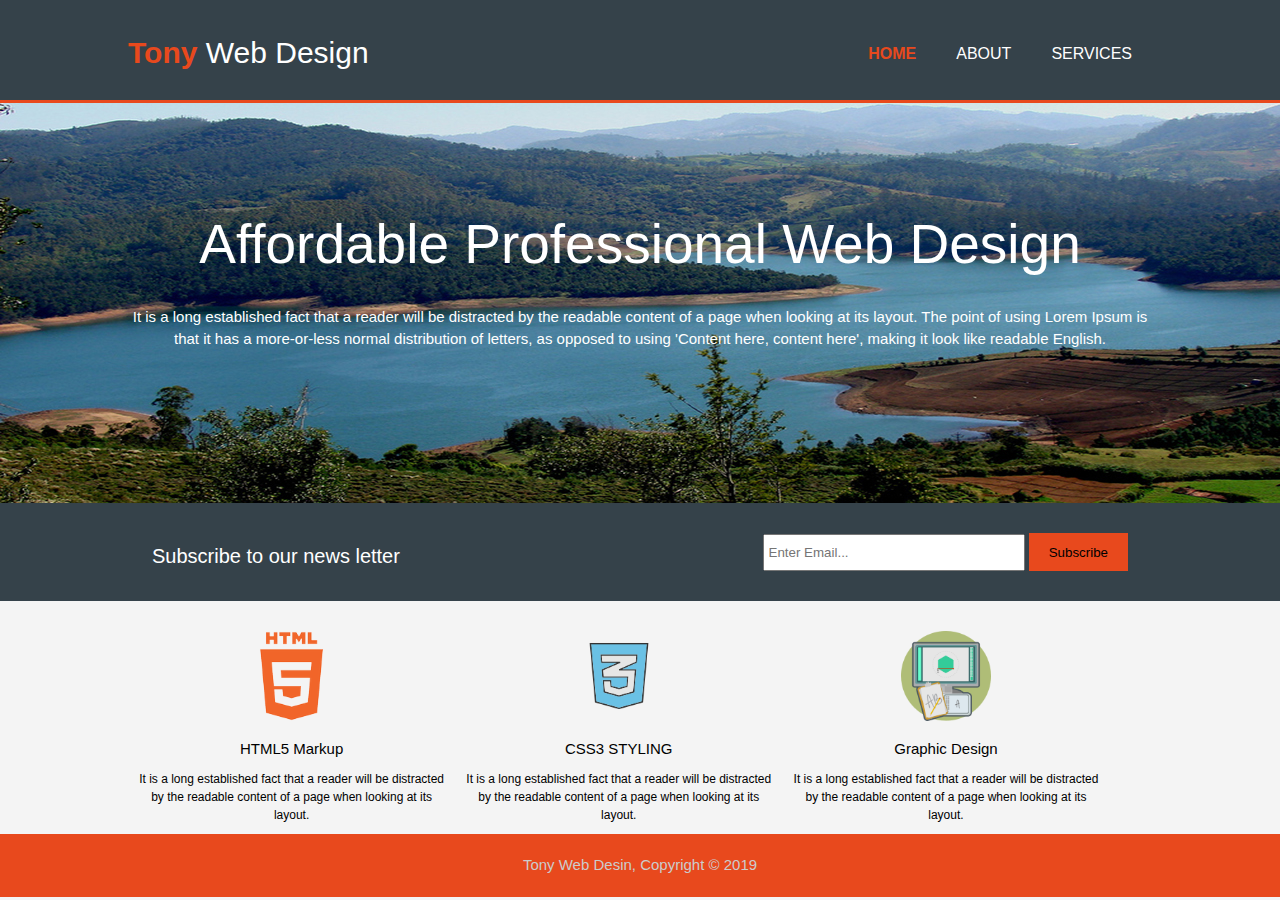
<file: prohtml/index.html>
<!doctype html>
<html>

<head>
  <title>Acme Web Page</title>
  <meta charset="utf-8">
  <meta name ="viewport" content="width=device-width,initial-scale=1">
  <link rel="stylesheet" href="../procss/reset.css">
  <link rel="stylesheet" href="../procss/index.css">
</head>
<body>
  <header>
      <div class="container">
        <div id="logo">
          <h1><span class="highlight">Tony</span> Web Design</h1>
          </div>
          <nav>
            <ul>
              <li class="current"><a href="index.html">Home</a></li>
                <li><a href="about.html">About</a></li>
                  <li><a href="service.html">Services</a></li>
                    </ul>
                    </nav>
                      </div>
                </header>
    <section id="showcase">
      <div class="container">
        <h1>Affordable Professional Web Design</h1>
        <p>It is a long established fact that a reader will be distracted by the readable content of a page when looking at its layout. The point of using Lorem Ipsum is that it has a more-or-less normal distribution of letters, as opposed to using 'Content here, content here', making it look like readable English. </p>
        </div>
      </section>
          <section id="newsletter">
          <div class="container">
            <h1>Subscribe to our news letter</h1>
            <form>
              <input type="email" placeholder="Enter Email...">
              <button type="submit" class="button1">Subscribe</button>
              </form>
              </div>
              </section>
              <section id="boxes">
              <div class="container">
                <div class="box">
                <img src="../proimages/html.png">
               <h3>HTML5 Markup</h3>
                <p>It is a long established fact that a reader will be distracted by the readable content of a page when looking at its layout.</p>
                </div>
                <div class="box">
                <img src="../proimages/css.png">
               <h3>CSS3 STYLING</h3>
                <p>It is a long established fact that a reader will be distracted by the readable content of a page when looking at its layout.</p>
                </div>
                <div class="box">
                <img src="../proimages/graphic.png">
               <h3>Graphic Design</h3>
                <p>It is a long established fact that a reader will be distracted by the readable content of a page when looking at its layout.</p>
                </div>
                </div>
                      </section>
                      <footer>
                        <p>Tony Web Desin, Copyright &copy; 2019</p>
                      </footer>
    </body>
    </html>
</file>
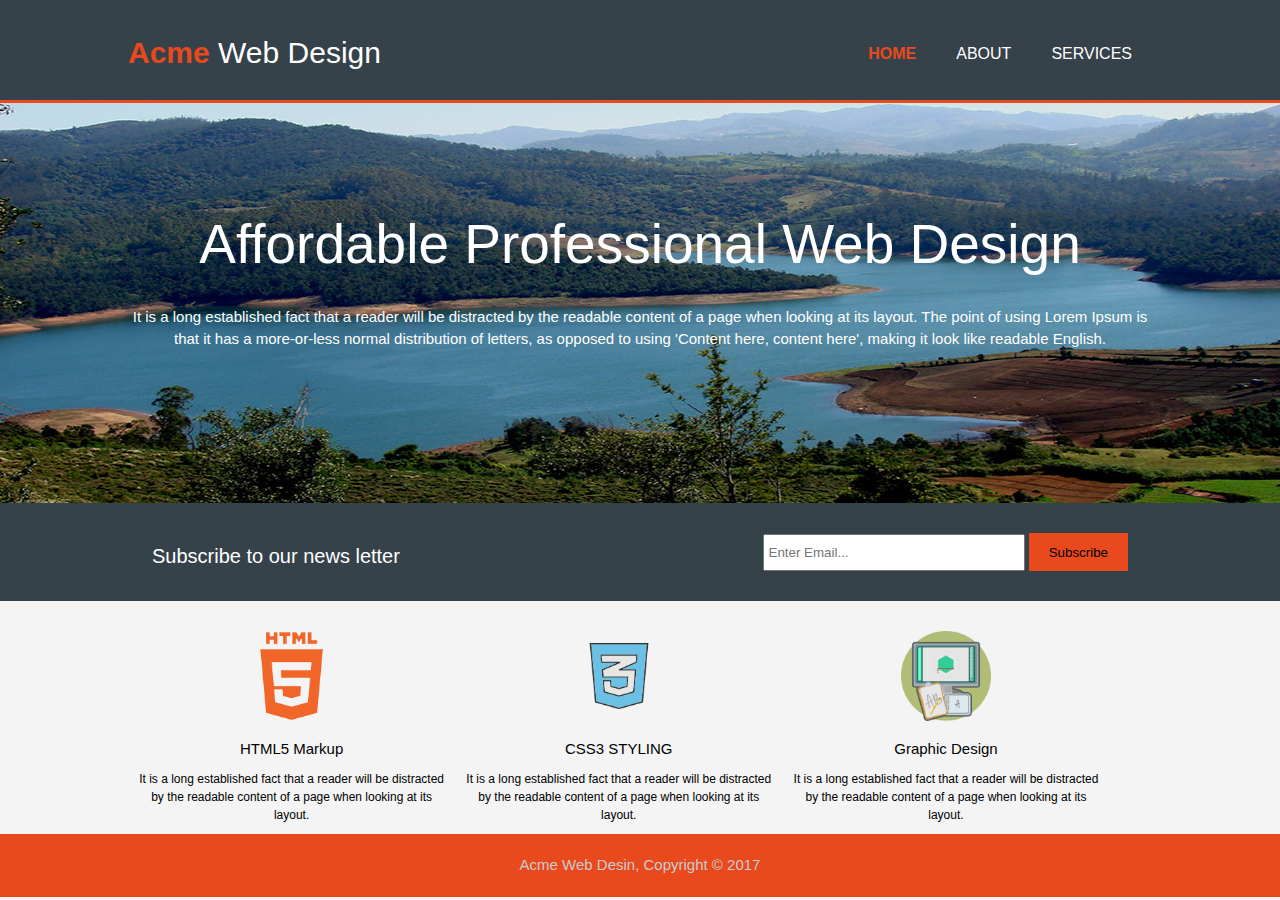
<file: about.html>
<!doctype html>
<html>

<head>
  <title>Acme Web Page</title>
  <meta charset="utf-8">
  <meta name ="viewport" content="width=device-width,initial-scale=1">
  <link rel="stylesheet" href="../procss/reset.css">
  <link rel="stylesheet" href="../procss/index.css">
</head>
<body>
  <header>
      <div class="container">
        <div id="logo">
          <h1><span class="highlight">Acme</span> Web Design</h1>
          </div>
          <nav>
            <ul>
              <li class="current"><a href="index.html">Home</a></li>
                <li><a href="about.html">About</a></li>
                  <li><a href="index.html">Services</a></li>
                    </ul>
                    </nav>
                      </div>
                </header>
    <section id="showcase">
      <div class="container">
        <h1>Affordable Professional Web Design</h1>
        <p>It is a long established fact that a reader will be distracted by the readable content of a page when looking at its layout. The point of using Lorem Ipsum is that it has a more-or-less normal distribution of letters, as opposed to using 'Content here, content here', making it look like readable English. </p>
        </div>
      </section>
          <section id="newsletter">
          <div class="container">
            <h1>Subscribe to our news letter</h1>
            <form>
              <input type="email" placeholder="Enter Email...">
              <button type="submit" class="button1">Subscribe</button>
              </form>
              </div>
              </section>
              <section id="boxes">
              <div class="container">
                <div class="box">
                <img src="../proimages/html.png">
               <h3>HTML5 Markup</h3>
                <p>It is a long established fact that a reader will be distracted by the readable content of a page when looking at its layout.</p>
                </div>
                <div class="box">
                <img src="../proimages/css.png">
               <h3>CSS3 STYLING</h3>
                <p>It is a long established fact that a reader will be distracted by the readable content of a page when looking at its layout.</p>
                </div>
                <div class="box">
                <img src="../proimages/graphic.png">
               <h3>Graphic Design</h3>
                <p>It is a long established fact that a reader will be distracted by the readable content of a page when looking at its layout.</p>
                </div>
                </div>
                      </section>
                      <footer>
                        <p>Acme Web Desin, Copyright &copy; 2017</p>
                      </footer>
    </body>
    </html>
</file>
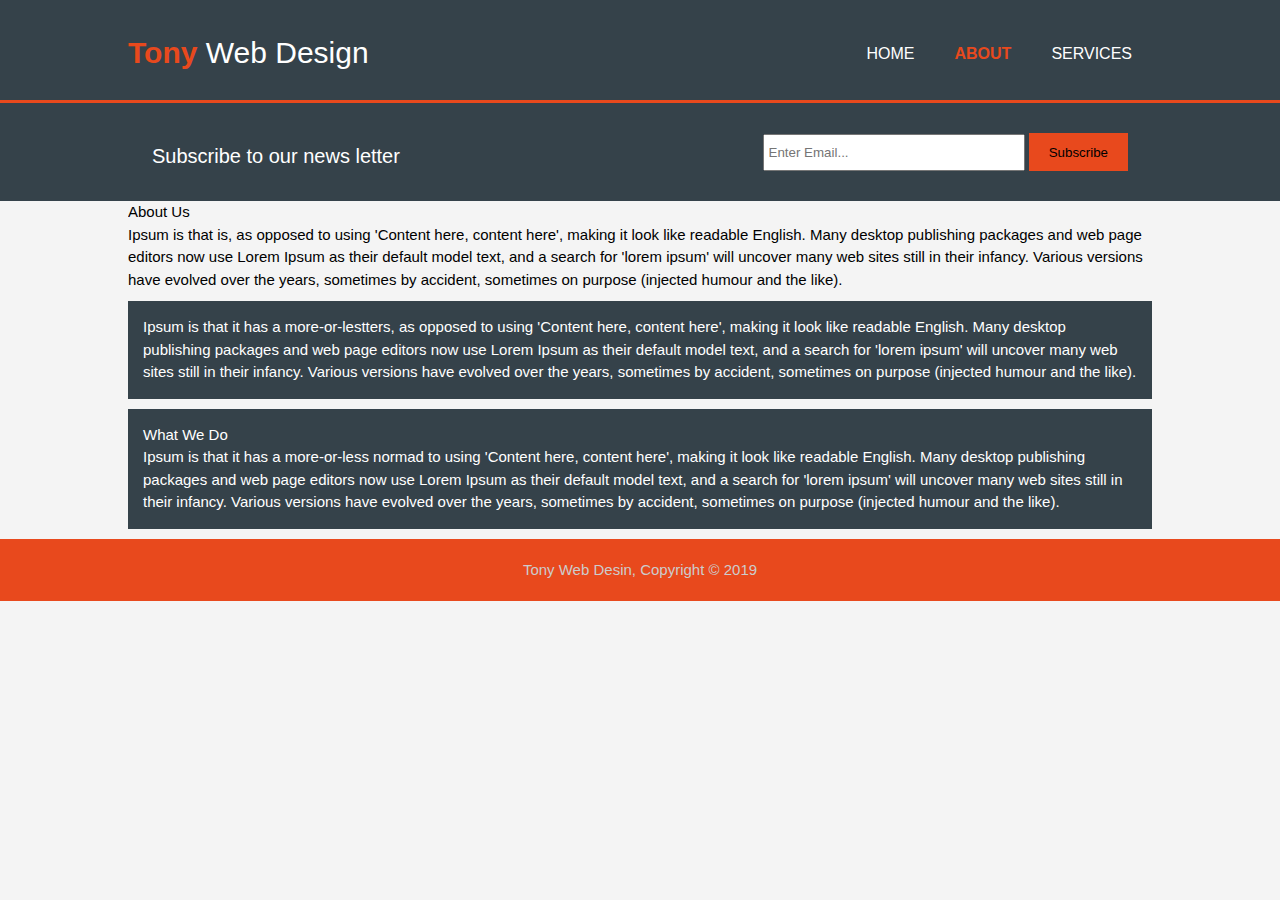
<file: prohtml/about.html>
<!doctype html>
<html>

<head>
  <title> web design | About</title>
  <meta charset="utf-8">
  <meta name ="viewport" content="width=device-width,initial-scale=1">
  <link rel="stylesheet" href="../procss/reset.css">
  <link rel="stylesheet" href="../procss/index.css">
</head>
<body>
  <header>
      <div class="container">
        <div id="logo">
          <h1><span class="highlight">Tony</span> Web Design</h1>
          </div>
          <nav>
            <ul>
              <li><a href="index.html">Home</a></li>
                <li class="current"><a href="about.html">About</a></li>
                  <li><a href="service.html">Services</a></li>
                    </ul>
                    </nav>
                      </div>
                </header>

          <section id="newsletter">
          <div class="container">
            <h1>Subscribe to our news letter</h1>
            <form>
              <input type="email" placeholder="Enter Email...">
              <button type="submit" class="button1">Subscribe</button>
              </form>
              </div>
              </section>
              <section id="main">
            <div class="container">
            <article id="main-col">
              <h1 class="page-title">About Us</h1>
              <p>Ipsum is that is, as opposed to using 'Content here, content here', making it look like readable English. Many desktop publishing packages and web page editors now use Lorem Ipsum as their default model text, and a search for 'lorem ipsum' will uncover many web sites still in their infancy. Various versions have evolved over the years, sometimes by accident, sometimes on purpose (injected humour and the like).</p>
              <p class="dark">Ipsum is that it has a more-or-lestters, as opposed to using 'Content here, content here', making it look like readable English. Many desktop publishing packages and web page editors now use Lorem Ipsum as their default model text, and a search for 'lorem ipsum' will uncover many web sites still in their infancy. Various versions have evolved over the years, sometimes by accident, sometimes on purpose (injected humour and the like).</p>
            </article>
            <aside id="sidebars">
              <div class="dark">
              <h3>What We Do</h3>
                <p>Ipsum is that it has a more-or-less normad to using 'Content here, content here', making it look like readable English. Many desktop publishing packages and web page editors now use Lorem Ipsum as their default model text, and a search for 'lorem ipsum' will uncover many web sites still in their infancy. Various versions have evolved over the years, sometimes by accident, sometimes on purpose (injected humour and the like).</p>
              </div>
          </aside>
                </div>
                      </section>
                      <footer>
                        <p>Tony Web Desin, Copyright &copy; 2019</p>
                      </footer>
    </body>
    </html>
</file>
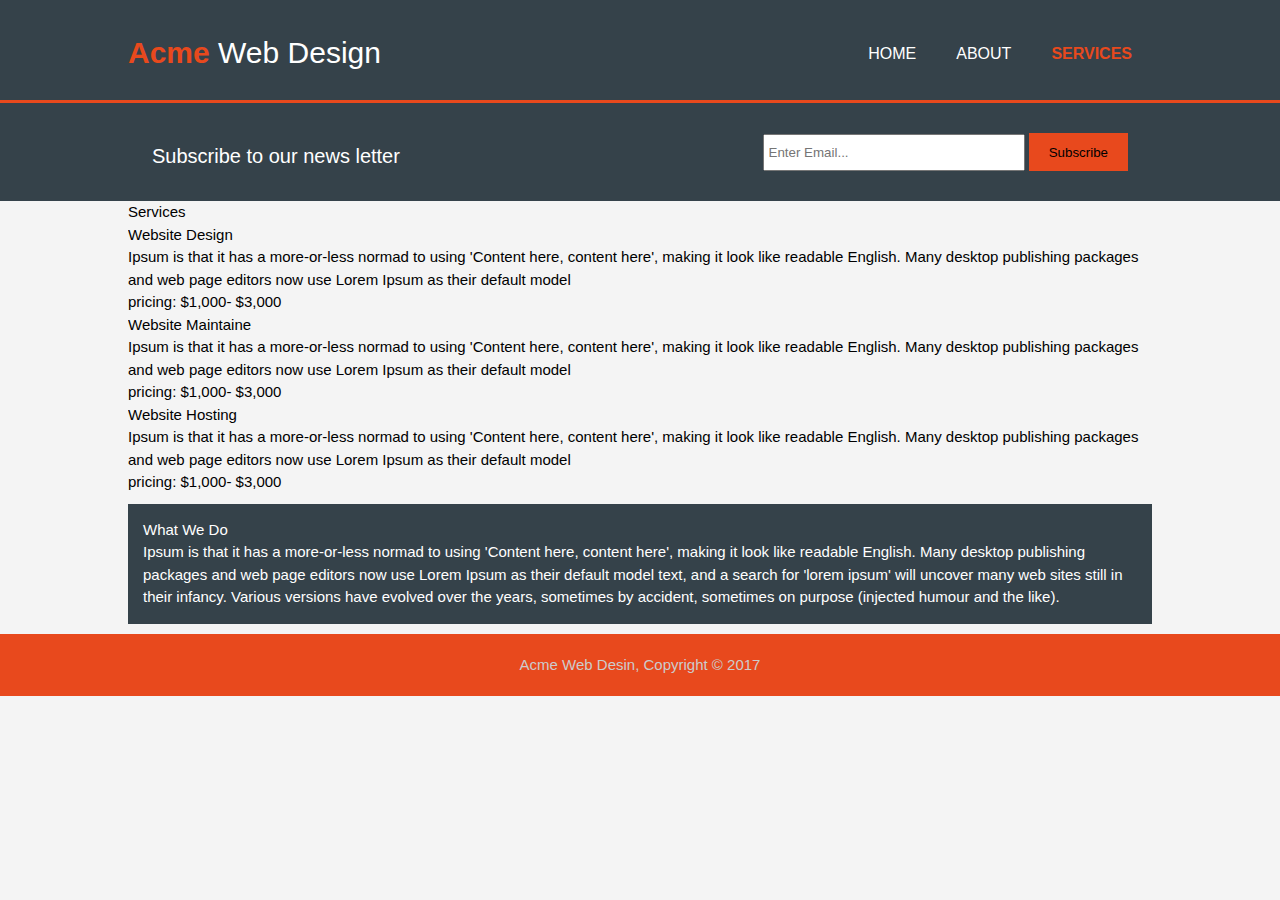
<file: prohtml/sevices.html>
<!doctype html>
<html>

<head>
  <title>Acme web design | Service</title>
  <meta charset="utf-8">
  <meta name ="viewport" content="width=device-width,initial-scale=1">
  <link rel="stylesheet" href="../procss/reset.css">
  <link rel="stylesheet" href="../procss/index.css">
</head>
<body>
  <header>
      <div class="container">
        <div id="logo">
          <h1><span class="highlight">Acme</span> Web Design</h1>
          </div>
          <nav>
            <ul>
              <li><a href="index.html">Home</a></li>
                <li><a href="about.html">About</a></li>
                  <li class="current"><a href="service.html">Services</a></li>
                    </ul>
                    </nav>
                      </div>
                </header>

          <section id="newsletter">
          <div class="container">
            <h1>Subscribe to our news letter</h1>
            <form>
              <input type="email" placeholder="Enter Email...">
              <button type="submit" class="button1">Subscribe</button>
              </form>
              </div>
              </section>


              <section id="main">
            <div class="container">
            <article id="main-col">
              <h1 class="page-title">Services</h1>
            <ul id="services">
              <li>
                <h3>Website Design</h3>
                <p>Ipsum is that it has a more-or-less normad to using 'Content here, content here', making it look like readable English. Many desktop publishing packages and web page editors now use Lorem Ipsum as their default model </p>
                <p>pricing: $1,000- $3,000</p>
              </li>
              <li>
                <h3>Website Maintaine</h3>
                <p>Ipsum is that it has a more-or-less normad to using 'Content here, content here', making it look like readable English. Many desktop publishing packages and web page editors now use Lorem Ipsum as their default model </p>
                <p>pricing: $1,000- $3,000</p>
              </li>
              <li>
                <h3>Website Hosting</h3>
                <p>Ipsum is that it has a more-or-less normad to using 'Content here, content here', making it look like readable English. Many desktop publishing packages and web page editors now use Lorem Ipsum as their default model </p>
                <p>pricing: $1,000- $3,000</p>
              </li>
            </ul>
            </article>
            <aside id="sidebars">
              <div class="dark">
              <h3>What We Do</h3>
                <p>Ipsum is that it has a more-or-less normad to using 'Content here, content here', making it look like readable English. Many desktop publishing packages and web page editors now use Lorem Ipsum as their default model text, and a search for 'lorem ipsum' will uncover many web sites still in their infancy. Various versions have evolved over the years, sometimes by accident, sometimes on purpose (injected humour and the like).</p>
              </div>
          </aside>
                </div>
                      </section>
                      <footer>
                        <p>Acme Web Desin, Copyright &copy; 2017</p>
                      </footer>
    </body>
    </html>
</file>
<file: procss/index.css>
body{
font-size: 15px;
font-family:arial,helvetica,sans-serif;
padding: 0;
margin: 0;
background-color: #f4f4f4;
line-height: 1.5;
}
.container{
  width: 80%;
  margin: auto;
  overflow:hidden;
}
header{
  background: #35424a;
  color: #ffffff;
  padding-top: 30px;
  min-height: 70px;
  border-bottom:#e8491d 3px solid;
}
header a{
  color:#ffffff;
  text-decoration: none;
  text-transform: uppercase;
  font-size: 16px;
}
header ul{
  margin: 0;
  padding: 0;
}
header li{
  float: left;
  display: inline;
  padding: 0 20px 0 20px;
}
#logo{
  float: left;
}

#logo h1{
  margin: 0;
  font-size: 30px;
}

header nav{
  float:right;
  margin-top:12px;
}
header .highlight, header .current a{
  color: #e8491d;
  font-weight:bold;
}
header a:hover{
  color: #cccccc;
  font-weight: bold;
}
/*--showcase--*/
#showcase{
  min-height: 400px;
  background: url("../proimages/nature.jpg") no-repeat ;
  color: white;
  text-align: center;
  background-size: cover;
}
#showcase h1{
  margin-top: 100px;
  font-size: 55px;
  margin-bottom:20px;
}
#showcase p{
  font-size: 15px;
}
#newsletter{
  padding: 30px;
  color: #ffffff;
  background-color: #35424a;
}
#newsletter h1{
  float: left;
  font-size: 20px;
  padding-top: 8px;
}
#newsletter form{
  float: right;
}
#newsletter input[type="email"]{
  padding: 4px;
  height: 25px;
  width: 250px;
  margin-top: 0px;
}
.button1{
  height:38px;
  background: #e8491d;
  padding-left: 20px;
  padding-right: 20px;
  border: none;
}
#boxes{
  margin-top: 20px;

}

.box{
  float: left;
  width: 30%;
  text-align: center;
  padding: 10px;
}
.box img{
  width: 90px;
}
.box h3{
  margin-top: 10px;
  margin-bottom: 10px;
}
.box p{
  font-size: 12px;
}

aside #sidebars{
  float: right;
  width: 30%;
  margin-top: 10px;
}
 article #main-col{
  float:left;
  width: 65%;
}
.dark{
  padding: 15px;
  background:#35424a;
  color:#ffffff;
  margin-top: 10px;
  margin-bottom: 10px;
}
footer{
  padding: 20px;
  color: #cccccc;
  text-align:center;
  background-color: #e8491d;

}


@media(max-width: 768px;){
  header #logo,
  header nav,
  header nav li,
  #newsletter h1,
  #newsletter form
  #boxes .box{
    float: none,
    text-align:center;
    width: 100%;
  }
  header{
    padding-bottom: 20px;
  }
#showcase h1{
  margin-top: 40px;
}
#newsletter button{
  display: block;
  width: 100%;
}
#newsletter form input[type="email"]{
  width: 100%;
  margin-bottom: 5px;
}
}
</file>
